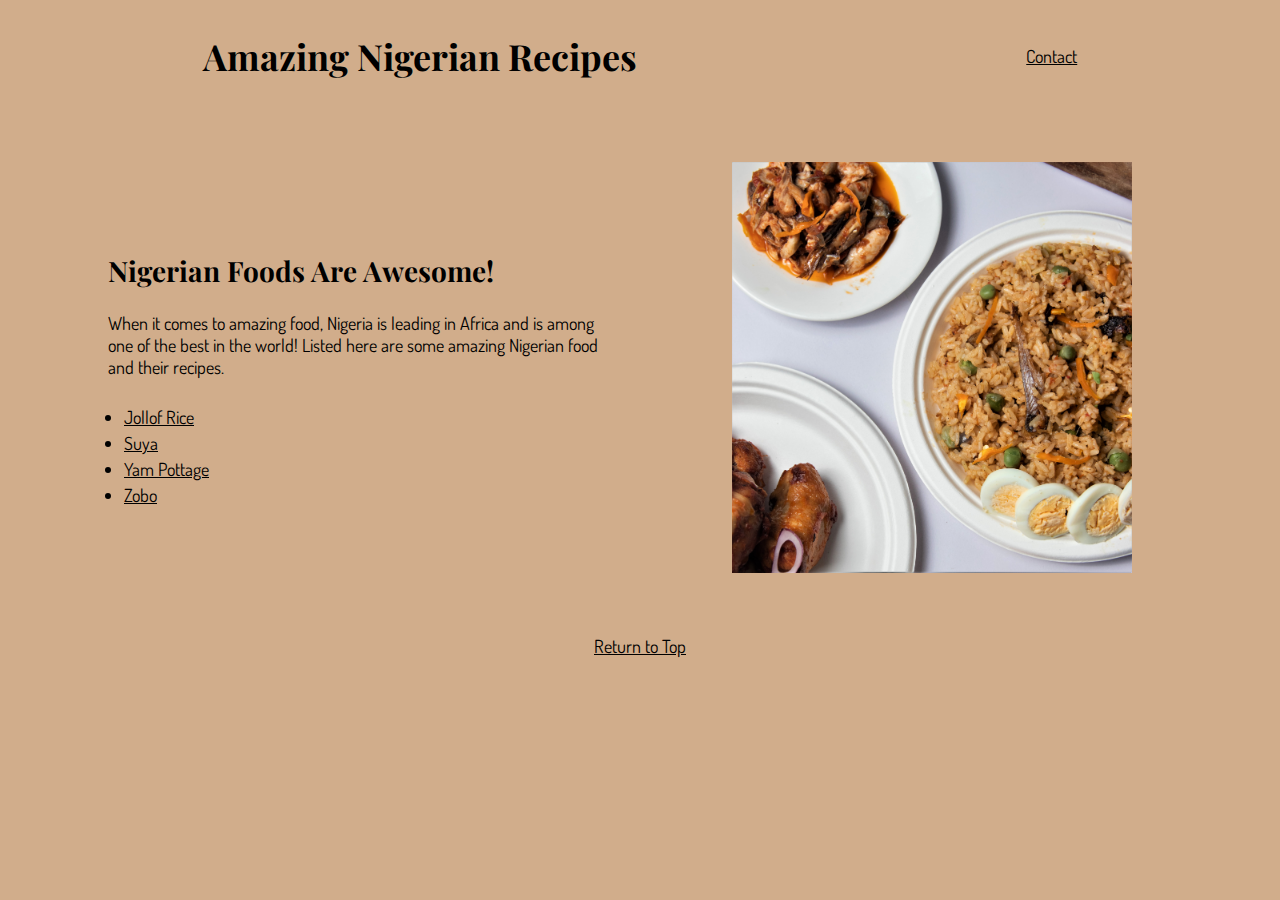
<file: index.html>
<!DOCTYPE html>
<html lang="en" class="main">
    <head>
        <meta charset="UTF-8">
        <meta http-equiv="X-UA-Compatible" content="IE=edge">
        <meta name="viewport" content="width=device-width, initial-scale=1.0">
        <meta name="author" content="Goziem Sunday">
        <meta name="description" content="Webpage of Nigerian Recipes">
        <title>Nigerian Recipes</title>
        <link rel="stylesheet" href="style.css">
    </head>
    <body>
        <header>
            <nav>
                <h1>Amazing Nigerian Recipes</h1>
                <a href="#">Contact</a>
            </nav>
        </header>

        <main>
            <article class="hero">
                <div class="hero-main">
                    <section class="hero-text">
                        <h2>Nigerian Foods Are Awesome!</h2>
                        <p>
                            When it comes to amazing food, Nigeria is leading in Africa and is among one of the best in the world! Listed here are some amazing Nigerian food and their recipes.
                        </p>
                    </section>
                    <section class="hero-link">
                        <ul>
                            <li><a href="recipes/jollof-rice.html">Jollof Rice</a></li>
                            <li><a href="recipes/suya.html">Suya</a></li>
                            <li><a href="recipes/yam-pottage.html">Yam Pottage</a></li>
                            <li><a href="recipes/zobo.html">Zobo</a></li>
                        </ul>
                    </section>
                </div>
                <figure>
                    <img src="recipes/images/9ja-food.jpg" alt="Nigerian Chef holding a plate of food" title="Nigerian Food">
                </figure>
            </article>
        </main>
        <footer>
            <a href="#">Return to Top</a>
        </footer>
    </body>
</html>
</file>
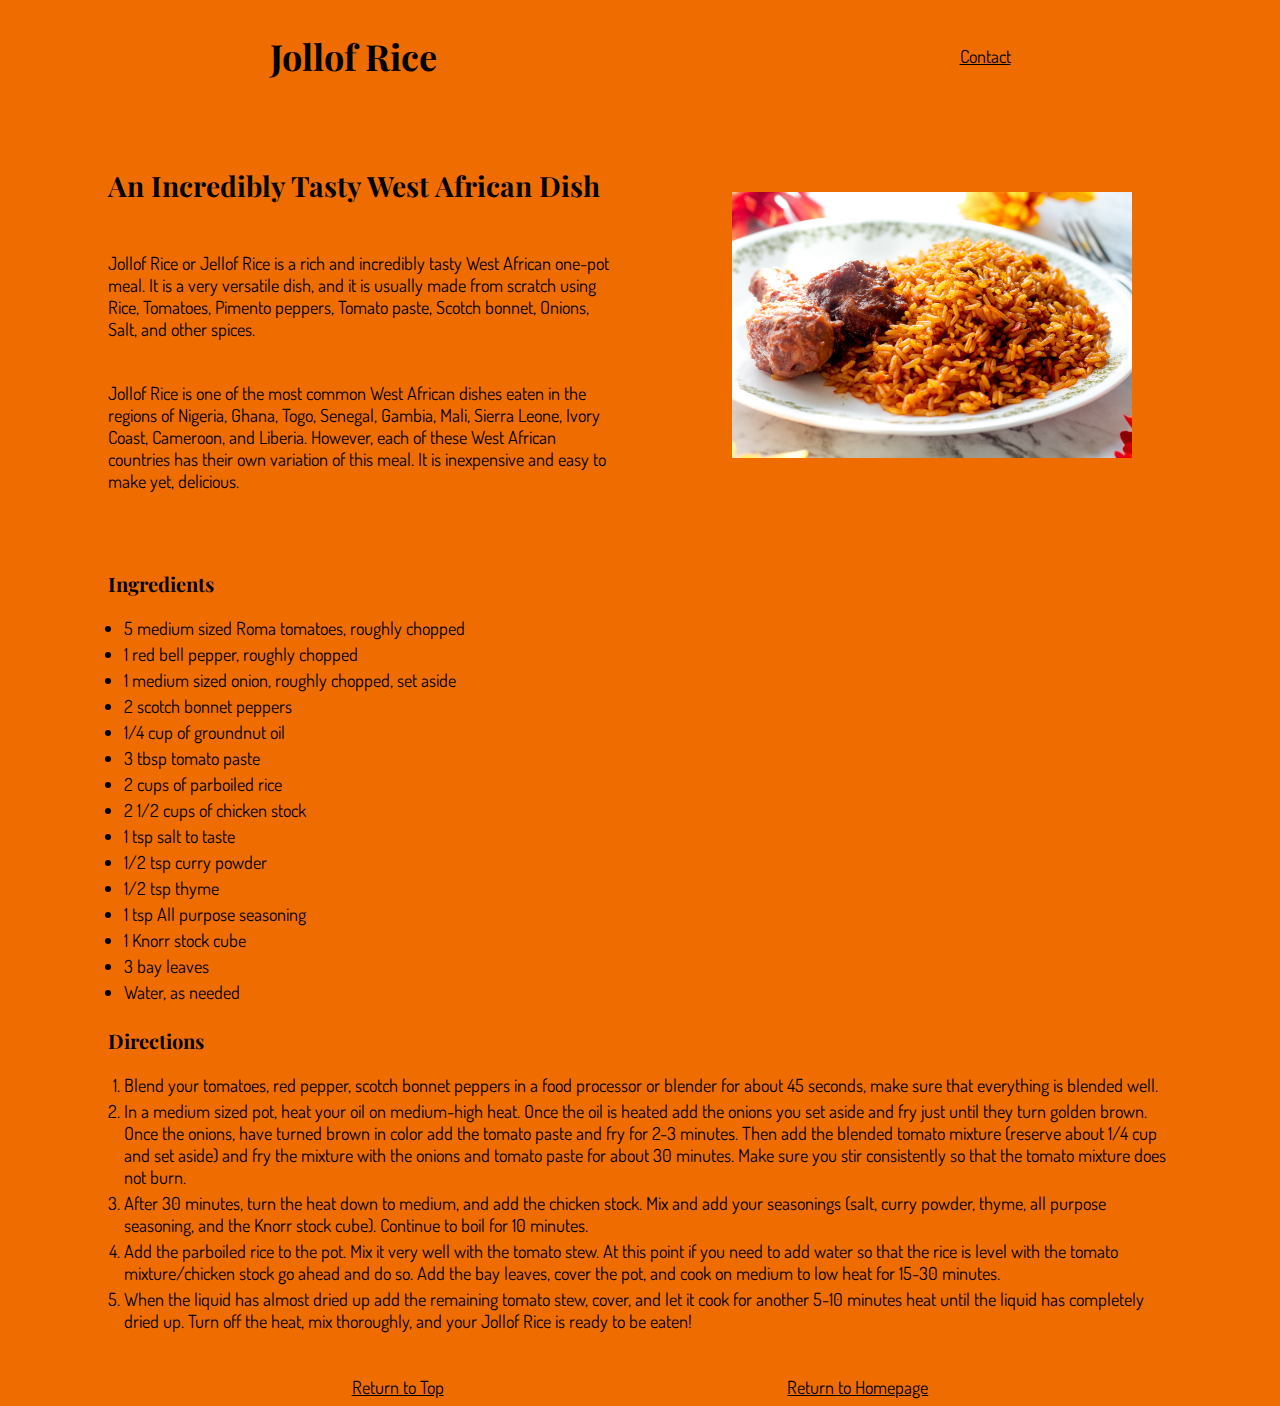
<file: recipes/jollof-rice.html>
<!DOCTYPE html>
<html lang="en" class="jollof">
    <head>
        <meta charset="UTF-8">
        <meta http-equiv="X-UA-Compatible" content="IE=edge">
        <meta name="viewport" content="width=device-width, initial-scale=1.0">
        <meta name="author" content="Goziem Sunday">
        <meta name="description" content="A page describing Jollof Rice">
        <title>Jollof Rice</title>
        <link rel="stylesheet" href="../style.css">
    </head>

    <body>
        <header>
            <nav>
                <h1>Jollof Rice</h1>
                <a href="#" class="jollof">Contact</a>
            </nav>
        </header>

        <main>
            <article class="hero">
                <section class="hero-main">
                    <h2>An Incredibly Tasty West African Dish</h2>
                    <p>
                        Jollof Rice or Jellof Rice is a rich and incredibly tasty West African one-pot meal. It is a very versatile dish, and it is usually made from scratch using Rice, Tomatoes, Pimento peppers, Tomato paste, Scotch bonnet, Onions, Salt, and other spices.
                    </p>
                    <p>
                        Jollof Rice is one of the most common West African dishes eaten in the regions of Nigeria, Ghana, Togo, Senegal, Gambia, Mali, Sierra Leone, Ivory Coast, Cameroon, and Liberia. However, each of these West African countries has their own variation of this meal.  It is inexpensive and easy to make yet, delicious.
                    </p>
                </section>
                <figure>
                    <img src="./images/jollof-rice.jpg" alt="Jollof Rice" title="Jollof Rice">
                </figure>
            </article>
            <article class="main-article">
                <section>
                    <h3>Ingredients</h3>
                    <ul>
                        <li>5 medium sized Roma tomatoes, roughly chopped</li> 
                        <li>1 red bell pepper, roughly chopped</li>
                        <li>1 medium sized onion, roughly chopped, set aside</li>
                        <li>2 scotch bonnet peppers</li>
                        <li>1/4 cup of groundnut oil</li>
                        <li>3 tbsp tomato paste</li>
                        <li>2 cups of parboiled rice</li>
                        <li>2 1/2 cups of chicken stock</li>
                        <li>1 tsp salt to taste</li>
                        <li>1/2 tsp curry powder</li>
                        <li>1/2 tsp thyme</li>
                        <li>1 tsp All purpose seasoning</li>
                        <li>1 Knorr stock cube</li>
                        <li>3 bay leaves</li>
                        <li>Water, as needed</li>
                    </ul>
                </section>
                <section>
                    <h3>Directions</h3>
                    <ol>
                        <li>
                            Blend your tomatoes, red pepper, scotch bonnet peppers in a food processor or blender for about 45 seconds, make sure that everything is blended well.
                        </li>
                        <li>
                            In a medium sized pot, heat your oil on medium-high heat. Once the oil is heated add the onions you set aside and fry just until they turn golden brown. Once the onions, have turned brown in color add the tomato paste and fry for 2-3 minutes. Then add the blended tomato mixture (reserve about 1/4 cup and set aside) and fry the mixture with the onions and tomato paste for about 30 minutes. Make sure you stir consistently so that the tomato mixture does not burn.
                        </li>
                        <li>
                            After 30 minutes, turn the heat down to medium, and add the chicken stock. Mix and add your seasonings (salt, curry powder, thyme, all purpose seasoning, and the Knorr stock cube). Continue to boil for 10 minutes.
                        </li>
                        <li>
                            Add the parboiled rice to the pot. Mix it very well with the tomato stew. At this point if you need to add water so that the rice is level with the tomato mixture/chicken stock go ahead and do so. Add the bay leaves, cover the pot, and cook on medium to low heat for 15-30 minutes.
                        </li>
                        <li>
                            When the liquid has almost dried up add the remaining tomato stew, cover, and let it cook for another 5-10 minutes heat until the liquid has completely dried up. Turn off the heat, mix thoroughly, and your Jollof Rice is ready to be eaten!
                        </li>
                    </ol>
                </section>    
            </article>
        </main>

        <footer class="recipes">
            <a href="#" class="jollof">Return to Top</a>
            <a href="../index.html" class="jollof">Return to Homepage</a>
        </footer>
    </body>
</html>
</file>
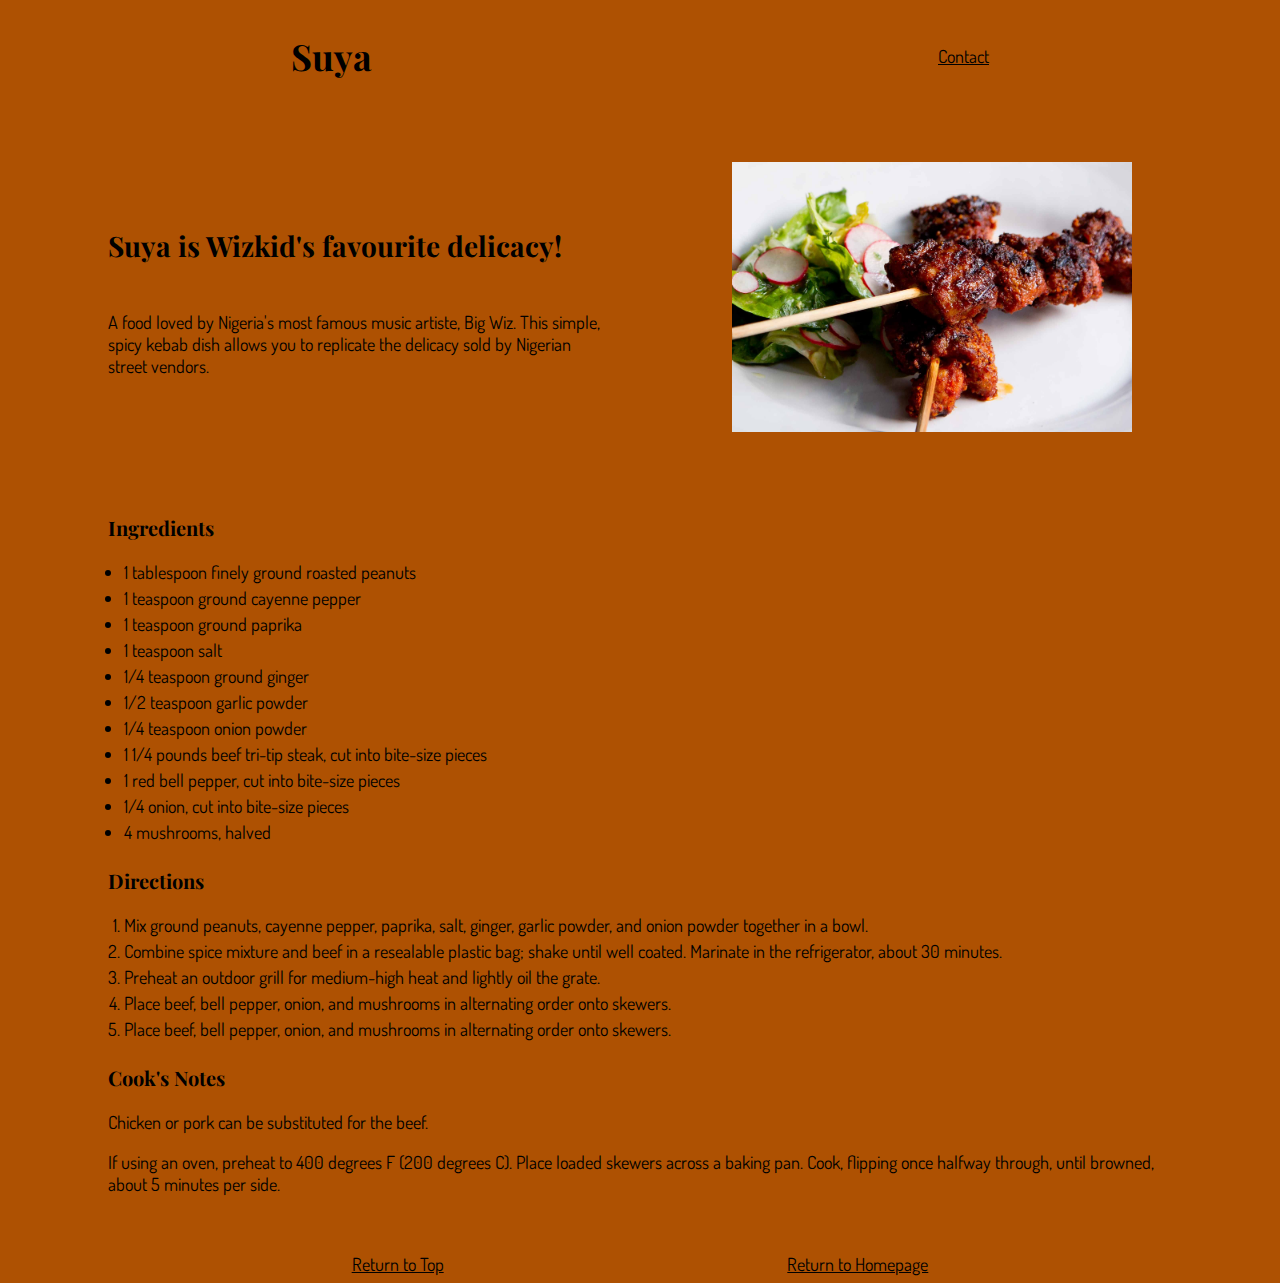
<file: recipes/suya.html>
<!DOCTYPE html>
<html lang="en" class="suya">
    <head>
        <meta charset="UTF-8">
        <meta http-equiv="X-UA-Compatible" content="IE=edge">
        <meta name="viewport" content="width=device-width, initial-scale=1.0">
        <meta name="author" content="Goziem Sunday">
        <meta name="description" content="A page describing Suya">
        <title>Suya</title>
        <link rel="stylesheet" href="../style.css">
    </head>

    <body>
        <header>
            <nav>
                <h1>Suya</h1>
                <a href="#" class="suya">Contact</a>
            </nav>
        </header>

        <main>
            <article class="hero">
                <section class="hero-main">
                    <h2>Suya is Wizkid's favourite delicacy!</h2>
                    <p>
                        A food loved by Nigeria's most famous music artiste, Big Wiz. 
                        This simple, spicy kebab dish allows you to replicate the delicacy sold by Nigerian street vendors.
                    </p>
                </section>
                <figure>
                    <img src="./images/suya.jpg" alt="Suya" title="Suya">
                </figure>
            </article>
            <article class="main-article">
                <section>
                    <h3>Ingredients</h3>
                    <ul>
                        <li>1 tablespoon finely ground roasted peanuts</li>
                        <li>1 teaspoon ground cayenne pepper</li>
                        <li>1 teaspoon ground paprika</li>
                        <li>1 teaspoon salt</li>
                        <li>1/4 teaspoon ground ginger</li>
                        <li>1/2 teaspoon garlic powder</li>
                        <li>1/4 teaspoon onion powder</li>
                        <li>1 1/4 pounds beef tri-tip steak, cut into bite-size pieces</li>
                        <li>1 red bell pepper, cut into bite-size pieces</li>
                        <li>1/4 onion, cut into bite-size pieces</li>
                        <li>4 mushrooms, halved</li>
                    </ul>
                </section>
                <section>
                    <h3>Directions</h3>
                    <ol>
                        <li>
                            Mix ground peanuts, cayenne pepper, paprika, salt, ginger, garlic powder, and onion powder together in a bowl.
                        </li>
                        <li>
                            Combine spice mixture and beef in a resealable plastic bag; shake until well coated. 
                            Marinate in the refrigerator, about 30 minutes.
                        </li>
                        <li>
                            Preheat an outdoor grill for medium-high heat and lightly oil the grate.
                        </li>
                        <li>
                            Place beef, bell pepper, onion, and mushrooms in alternating order onto skewers.
                        </li>
                        <li>
                            Place beef, bell pepper, onion, and mushrooms in alternating order onto skewers.
                        </li>
                    </ol>
                </section>
                <section>
                    <h3>Cook's Notes</h3>
                    <p>
                        Chicken or pork can be substituted for the beef.
                    </p>
                    <p>
                        If using an oven, preheat to 400 degrees F (200 degrees C). Place loaded skewers across a baking pan. 
                        Cook, flipping once halfway through, until browned, about 5 minutes per side.
                    </p>
                </section>    
            </article>
        </main>

        <footer class="recipes">
            <a href="#" class="suya">Return to Top</a>
            <a href="../index.html" class="suya">Return to Homepage</a>
        </footer>
    </body>
</html>
</file>
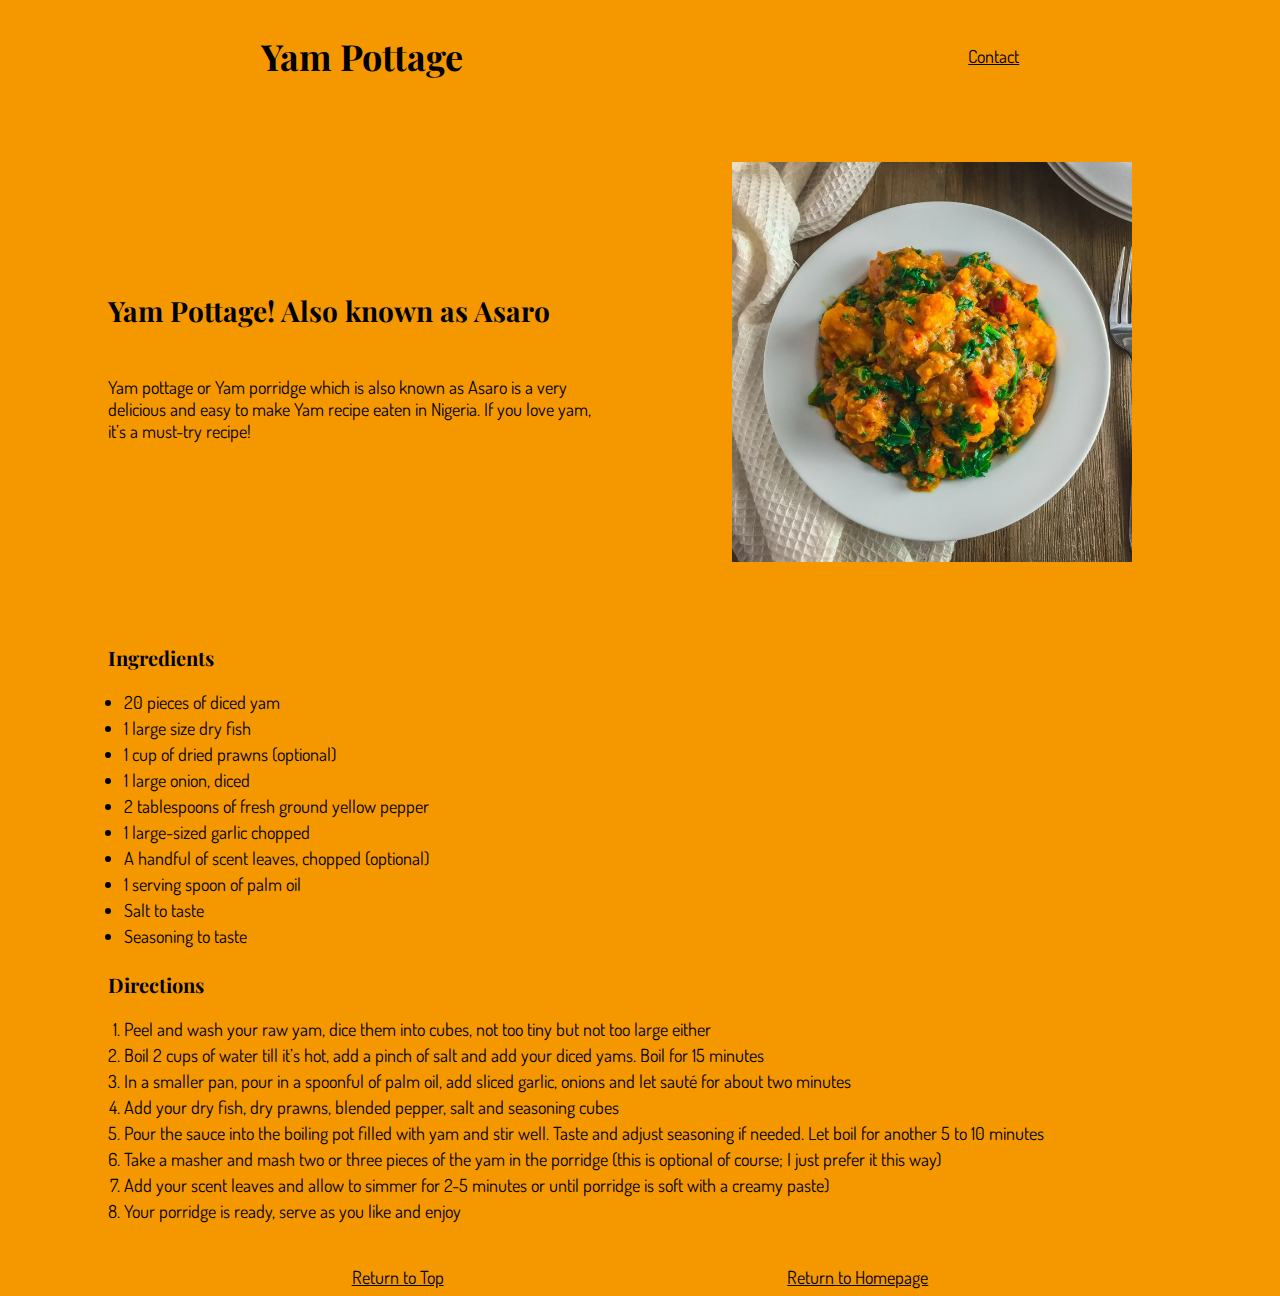
<file: recipes/yam-pottage.html>
<!DOCTYPE html>
<html lang="en" class="pottage">
    <head>
        <meta charset="UTF-8">
        <meta http-equiv="X-UA-Compatible" content="IE=edge">
        <meta name="viewport" content="width=device-width, initial-scale=1.0">
        <meta name="author" content="Goziem Sunday">
        <meta name="description" content="A page describing Yam Pottage">
        <title>Yam Pottage</title>
        <link rel="stylesheet" href="../style.css">
    </head>

    <body>
        <header>
            <nav>
                <h1>Yam Pottage</h1>
                <a href="#" class="pottage">Contact</a>
            </nav>
        </header>

        <main>
            <article class="hero">
                <section class="hero-main">
                    <h2>Yam Pottage! Also known as Asaro</h2>
                    <p>
                        Yam pottage or Yam porridge which is also known as Asaro is a very delicious and easy to make Yam recipe 
                        eaten in Nigeria. If you love yam, it’s a must-try recipe!
                    </p>
                </section>
                <figure>
                    <img src="./images/yam-pottage.jpg" alt="Yam Pottage" title="Yam Pottage">
                </figure>
            </article>
            <article class="main-article">
                <section>
                    <h3>Ingredients</h3>
                    <ul>
                        <li>20 pieces of diced yam</li>
                        <li>1 large size dry fish</li>
                        <li>1 cup of dried prawns (optional)</li>
                        <li>1 large onion, diced</li>
                        <li>2 tablespoons of fresh ground yellow pepper</li>
                        <li>1 large-sized garlic chopped</li>
                        <li>A handful of scent leaves, chopped (optional)</li>
                        <li>1 serving spoon of palm oil</li>
                        <li>Salt to taste</li>
                        <li>Seasoning to taste</li>
                    </ul>
                </section>
                <section>
                    <h3>Directions</h3>
                    <ol>
                        <li>
                            Peel and wash your raw yam, dice them into cubes, not too tiny but not too large either
                        </li>
                        <li>
                            Boil 2 cups of water till it’s hot, add a pinch of salt and add your diced yams. Boil for 15 minutes
                        </li>
                        <li>
                            In a smaller pan, pour in a spoonful of palm oil, add sliced garlic, onions and let sauté for about two minutes
                        </li>
                        <li>
                            Add your dry fish, dry prawns, blended pepper, salt and seasoning cubes
                        </li>
                        <li>
                            Pour the sauce into the boiling pot filled with yam and stir well. Taste and adjust seasoning if needed. Let boil for another 5 to 10 minutes
                        </li>
                        <li>
                            Take a masher and mash two or three pieces of the yam in the porridge (this is optional of course; I just prefer it this way)
                        </li>
                        <li>
                            Add your scent leaves and allow to simmer for 2-5 minutes or until porridge is soft with a creamy paste)
                        </li>
                        <li>
                            Your porridge is ready, serve as you like and enjoy
                        </li>
                    </ol>
                </section>    
            </article>
        </main>

        <footer class="recipes">
            <a href="#" class="pottage">Return to Top</a>
            <a href="../index.html" class="pottage">Return to Homepage</a>
        </footer>
    </body>
    <!-- <body>
        <header>
            <h1>Yam Pottage</h1>
            <figure>
                <img src="./images/yam-pottage.jpg" alt="An image of Yam Pottage" title="Yam Pottage" width="500" height="auto">
                <figcaption>Yam Pottage</figcaption>
            </figure>
        </header>

        <main>
            <article>
                <section>
                    <h3>Yam Pottage! Also known as Asaro</h3>
                    <p>
                        Yam pottage or Yam porridge which is also known as Asaro is a very delicious and easy to make Yam recipe 
                        eaten in Nigeria. If you love yam, it’s a must-try recipe!
                    </p>
                </section>
                <section>
                    <h4>Ingredients</h4>
                    <ul>
                        <li>20 pieces of diced yam</li>
                        <li>1 large size dry fish</li>
                        <li>1 cup of dried prawns (optional)</li>
                        <li>1 large onion, diced</li>
                        <li>2 tablespoons of fresh ground yellow pepper</li>
                        <li>1 large-sized garlic chopped</li>
                        <li>A handful of scent leaves, chopped (optional)</li>
                        <li>1 serving spoon of palm oil</li>
                        <li>Salt to taste</li>
                        <li>Seasoning to taste</li>
                    </ul>
                </section>
                <section>
                    <h4>Directions</h4>
                    <ol>
                        <li>
                            Peel and wash your raw yam, dice them into cubes, not too tiny but not too large either
                        </li>
                        <li>
                            Boil 2 cups of water till it’s hot, add a pinch of salt and add your diced yams. Boil for 15 minutes
                        </li>
                        <li>
                            In a smaller pan, pour in a spoonful of palm oil, add sliced garlic, onions and let sauté for about two minutes
                        </li>
                        <li>
                            Add your dry fish, dry prawns, blended pepper, salt and seasoning cubes
                        </li>
                        <li>
                            Pour the sauce into the boiling pot filled with yam and stir well. Taste and adjust seasoning if needed. Let boil for another 5 to 10 minutes
                        </li>
                        <li>
                            Take a masher and mash two or three pieces of the yam in the porridge (this is optional of course; I just prefer it this way)
                        </li>
                        <li>
                            Add your scent leaves and allow to simmer for 2-5 minutes or until porridge is soft with a creamy paste)
                        </li>
                        <li>
                            Your porridge is ready, serve as you like and enjoy
                        </li>
                    </ol>
                </section>
            </article>
        </main>

        <footer>
            <a href="#">Back to Top</a>
            <br>
            <a href="../index.html">Back to Homepage</a>
        </footer>
    </body> -->
</html>
</file>
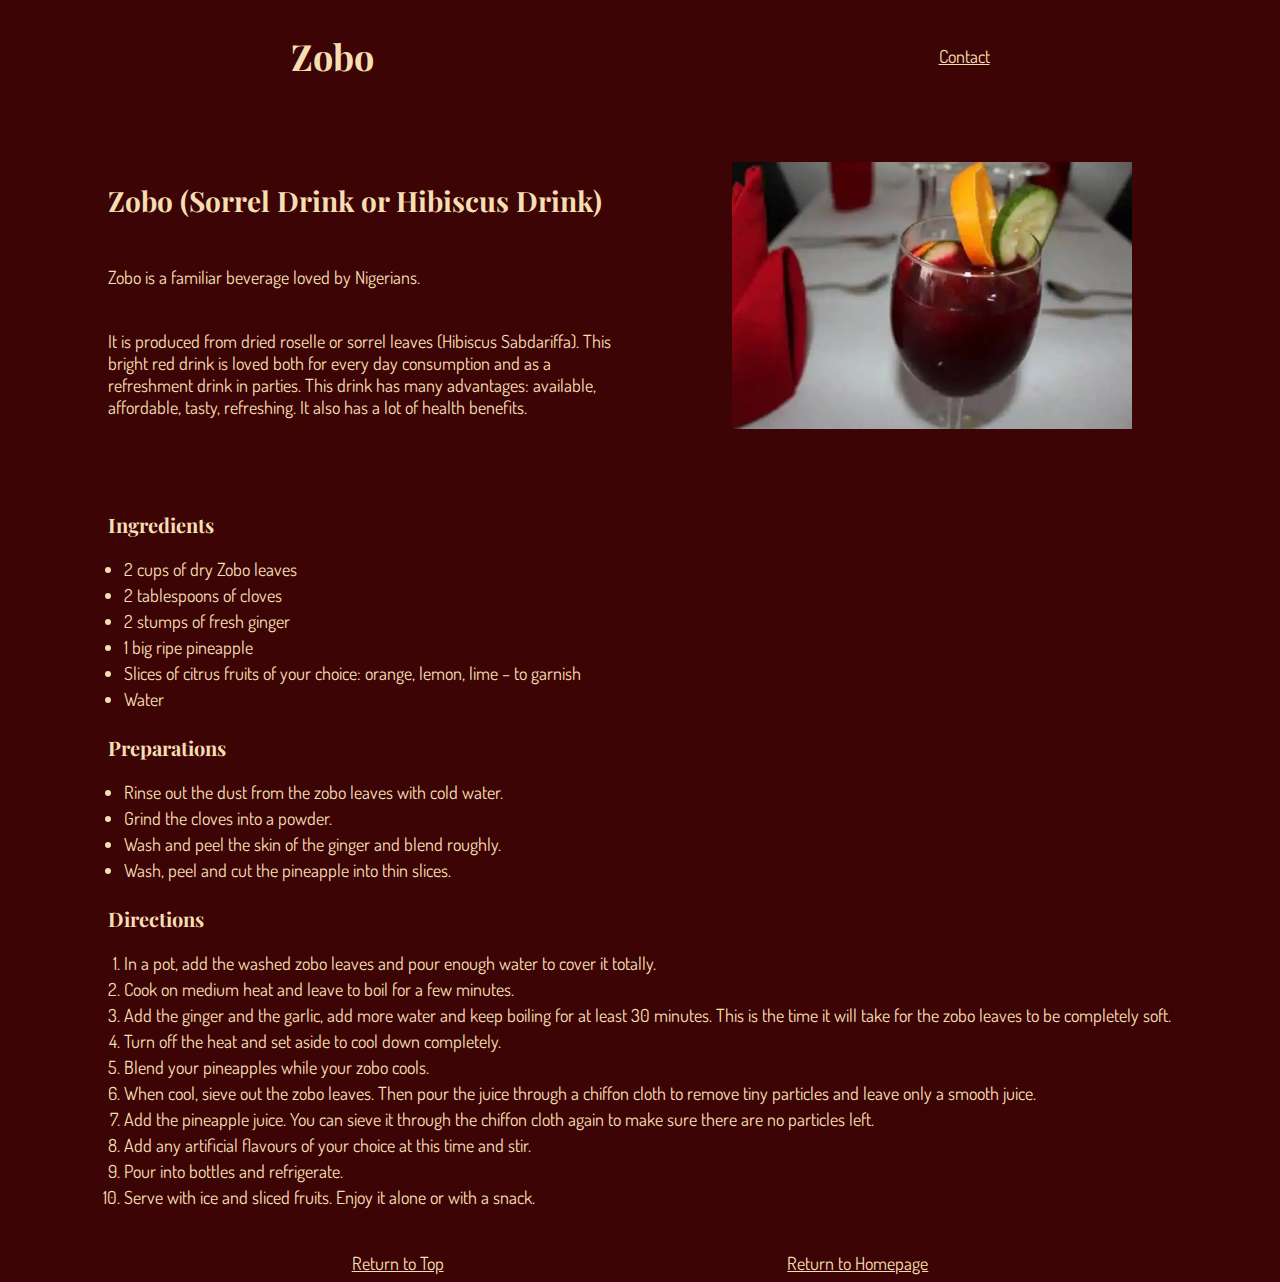
<file: recipes/zobo.html>
<!DOCTYPE html>
<html lang="en" class="zobo">
    <head>
        <meta charset="UTF-8">
        <meta http-equiv="X-UA-Compatible" content="IE=edge">
        <meta name="viewport" content="width=device-width, initial-scale=1.0">
        <meta name="author" content="Goziem Sunday">
        <meta name="description" content="A page describing Zobo">
        <title>Zobo</title>
        <link rel="stylesheet" href="../style.css">
    </head>

    <body>
        <header>
            <nav>
                <h1>Zobo</h1>
                <a href="#" class="zobo">Contact</a>
            </nav>
        </header>

        <main>
            <article class="hero">
                <section class="hero-main">
                    <h2>Zobo (Sorrel Drink or Hibiscus Drink)</h2>
                    <p>
                        Zobo is a familiar beverage loved by Nigerians.
                    </p>
                    <p>
                        It is produced from dried roselle or sorrel leaves (Hibiscus Sabdariffa). This bright red drink is loved both for every day consumption and as a refreshment drink in parties. This drink has many advantages: available, affordable, tasty, refreshing. It also has a lot of health benefits.
                    </p>
                </section>
                <figure>
                    <img src="./images/zobo.jpg" alt="Zobo" title="Zobo">
                </figure>
            </article>
            <article class="main-article">
                <section>
                    <h3>Ingredients</h3>
                    <ul>
                        <li>2 cups of dry Zobo leaves</li> 
                        <li>2 tablespoons of cloves</li>
                        <li>2 stumps of fresh ginger</li>
                        <li>1 big ripe pineapple</li>
                        <li>Slices of citrus fruits of your choice: orange, lemon, lime – to garnish</li>
                        <li>Water</li>
                    </ul>
                </section>
                <section>
                    <h3>Preparations</h3>
                    <ul>
                        <li>Rinse out the dust from the zobo leaves with cold water.</li>
                        <li>Grind the cloves into a powder.</li>
                        <li>Wash and peel the skin of the ginger and blend roughly.</li>
                        <li>Wash, peel and cut the pineapple into thin slices.</li>
                    </ul>
                </section>
                <section>
                    <h3>Directions</h3>
                    <ol>
                        <li>
                            In a pot, add the washed zobo leaves and pour enough water to cover it totally.
                        </li>
                        <li>
                            Cook on medium heat and leave to boil for a few minutes.
                        </li>
                        <li>
                            Add the ginger and the garlic, add more water and keep boiling for at least 30 minutes. This is the time it will take for the zobo leaves to be completely soft.
                        </li>
                        <li>
                            Turn off the heat and set aside to cool down completely.
                        </li>
                        <li>
                            Blend your pineapples while your zobo cools.
                        </li>
                        <li>
                            When cool, sieve out the zobo leaves. Then pour the juice through a chiffon cloth to remove tiny particles and leave only a smooth juice.
                        </li>
                        <li>
                            Add the pineapple juice. You can sieve it through the chiffon cloth again to make sure there are no particles left.
                        </li>
                        <li>
                            Add any artificial flavours of your choice at this time and stir.
                        </li>
                        <li>
                            Pour into bottles and refrigerate.
                        </li>
                        <li>
                            Serve with ice and sliced fruits. Enjoy it alone or with a snack.
                        </li>
                    </ol>
                </section>    
            </article>
        </main>

        <footer class="recipes">
            <a href="#" class="zobo">Return to Top</a>
            <a href="../index.html" class="zobo">Return to Homepage</a>
        </footer>
    </body>
</html>
</file>
<file: style.css>
@import url('https://fonts.googleapis.com/css2?family=Croissant+One&family=Dosis&family=Montserrat&family=Playfair+Display&display=swap');

* {
    font-size: 18px;
    font-family: 'Dosis', sans-serif;
}

h1, h2, h3 {
    font-family: 'Playfair Display', serif;;
}

h1 {
    font-size: 36px;
    font-weight: 700;
}

h2 {
    font-size: 28px;
    font-weight: 700;
}

h3 {
    font-size: 20px;
    font-weight: 700;
}



html.main {
    background-color: #d1ad8b;
}

html.jollof {
    background-color: #ef6d00;
}

html.suya {
    background-color: #ae5102;
}

html.pottage {
    background-color: #f59800;
}

html.zobo {
    background-color: #3c0405;
    color: #f5deb3;
}

body {
    display: flex;
    flex-direction: column;
    gap: 20px;
}

main {
    display: flex;
    flex-direction: column;
}

nav {
    display: flex;
    justify-content: space-around;
    align-items: center;
}

.hero {
    display: flex;
    gap: 80px;
    padding: 20px 100px;
    justify-content: space-around;
    align-items: center;
}

.main-article {
    display: flex;
    flex-direction: column;
    padding: 20px 100px;
}

.hero-main {
    display: flex;
    flex-direction: column;
    gap: 6px;
}

img {
    width: 400px;
    height: auto;
}

ul {
    padding: 0;
    margin: 0 0 0 16px;
}

ol {
    padding: 0;
    margin: 0 0 0 16px;
}

li {
    margin: 4px 0;
}

a {
    color: #000000;
}

a.zobo {
    color: #f5deb3;
}

a:hover {
    color: #f5f5dc;
    text-decoration: none;
}

a:hover.zobo {
    color: yellowgreen;
    text-decoration: none;
}

a:active {
    color: #dc143c;
}

a:active.jollof {
    color: #ffd700;
}

a:active.suya {
    color: #c7c91c;
}

a:active.pottage {
    color: #0d5e18;
}

a:active.zobo {
    color: #ffb211;
}

footer {
    display: flex;
    justify-content: center;
    align-items: center;
}

footer.recipes {
    justify-content: space-evenly;
}
</file>
